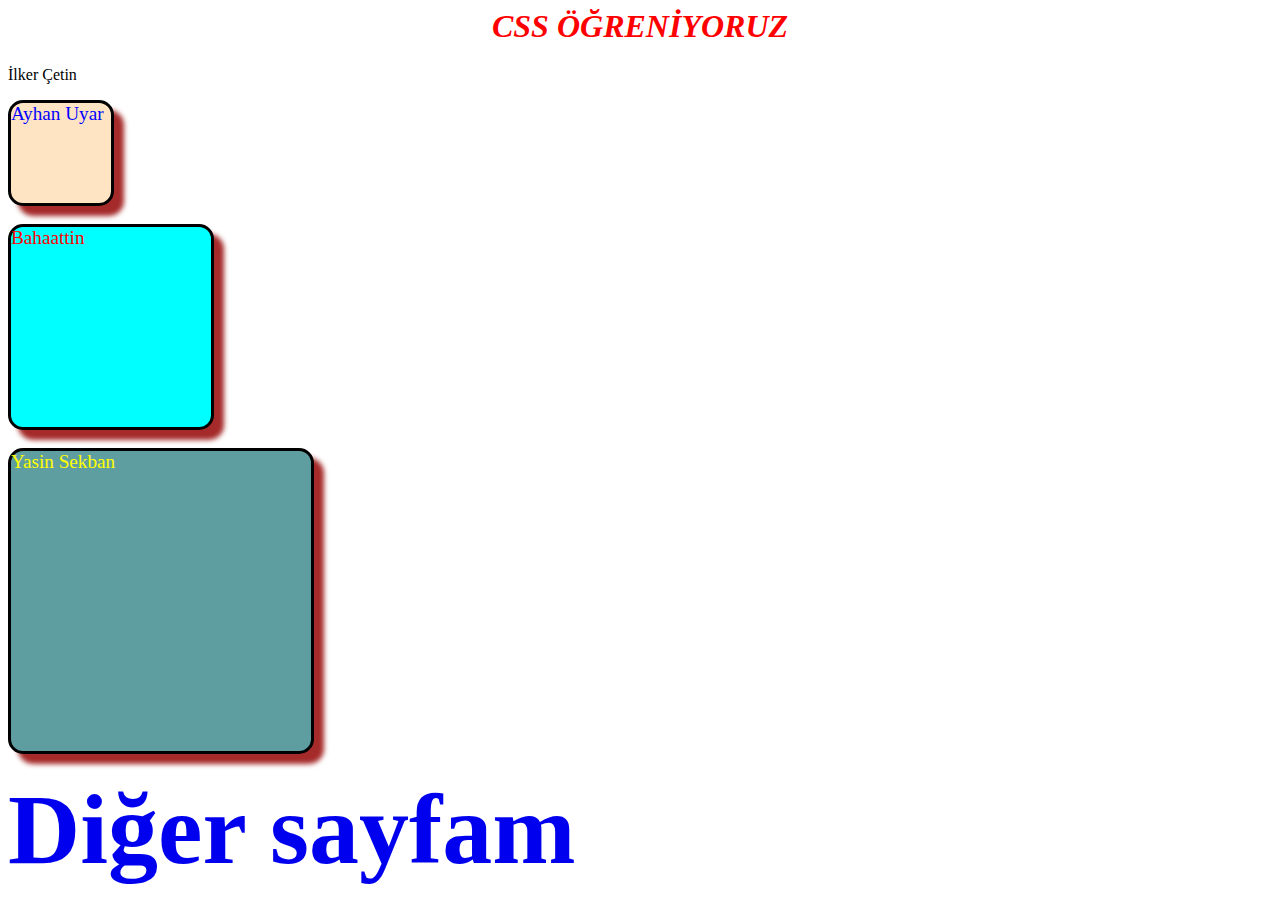
<file: 2.gün/deneme.html>
<html lang="en">
  <head>
    <meta charset="UTF-8" />
    <meta http-equiv="X-UA-Compatible" content="IE=edge" />
    <meta name="viewport" content="width=device-width, initial-scale=1.0" />
    <title>Document</title>
    <link rel="stylesheet" href="deneme.css" />
  </head>
  <body>
    <h1>CSS ÖĞRENİYORUZ</h1>
    <p>İlker Çetin</p>
    <div>Ayhan Uyar</div>
    <br />
    <div class="birinci">Bahaattin</div>
    <br />
    <div class="ikinci">Yasin Sekban</div>
    <br />
    <a href="test.html">Diğer sayfam</a>
  </body>
</html>
</file>
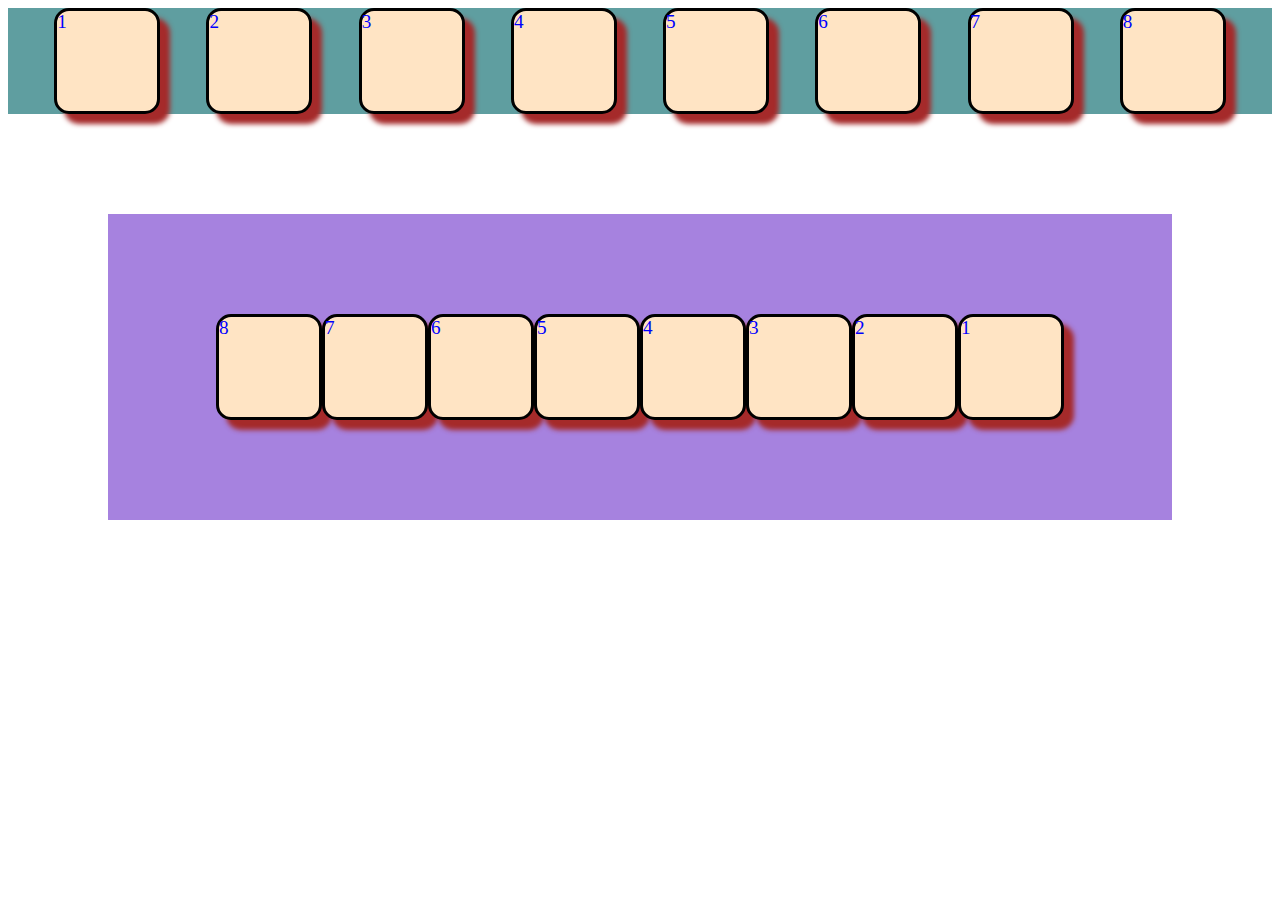
<file: 2.gün/deneme2.html>
<!DOCTYPE html>
<html lang="en">
  <head>
    <meta charset="UTF-8" />
    <meta http-equiv="X-UA-Compatible" content="IE=edge" />
    <meta name="viewport" content="width=device-width, initial-scale=1.0" />
    <title>Document</title>
    <link rel="stylesheet" href="deneme.css" />
  </head>
  <body>
    <section class="tasiyici">
      <div>1</div>
      <div>2</div>
      <div>3</div>
      <div>4</div>
      <div>5</div>
      <div>6</div>
      <div>7</div>
      <div>8</div>
    </section>
    <section class="container">
      <div>1</div>
      <div>2</div>
      <div>3</div>
      <div>4</div>
      <div>5</div>
      <div>6</div>
      <div>7</div>
      <div>8</div>
    </section>
  </body>
</html>
</file>
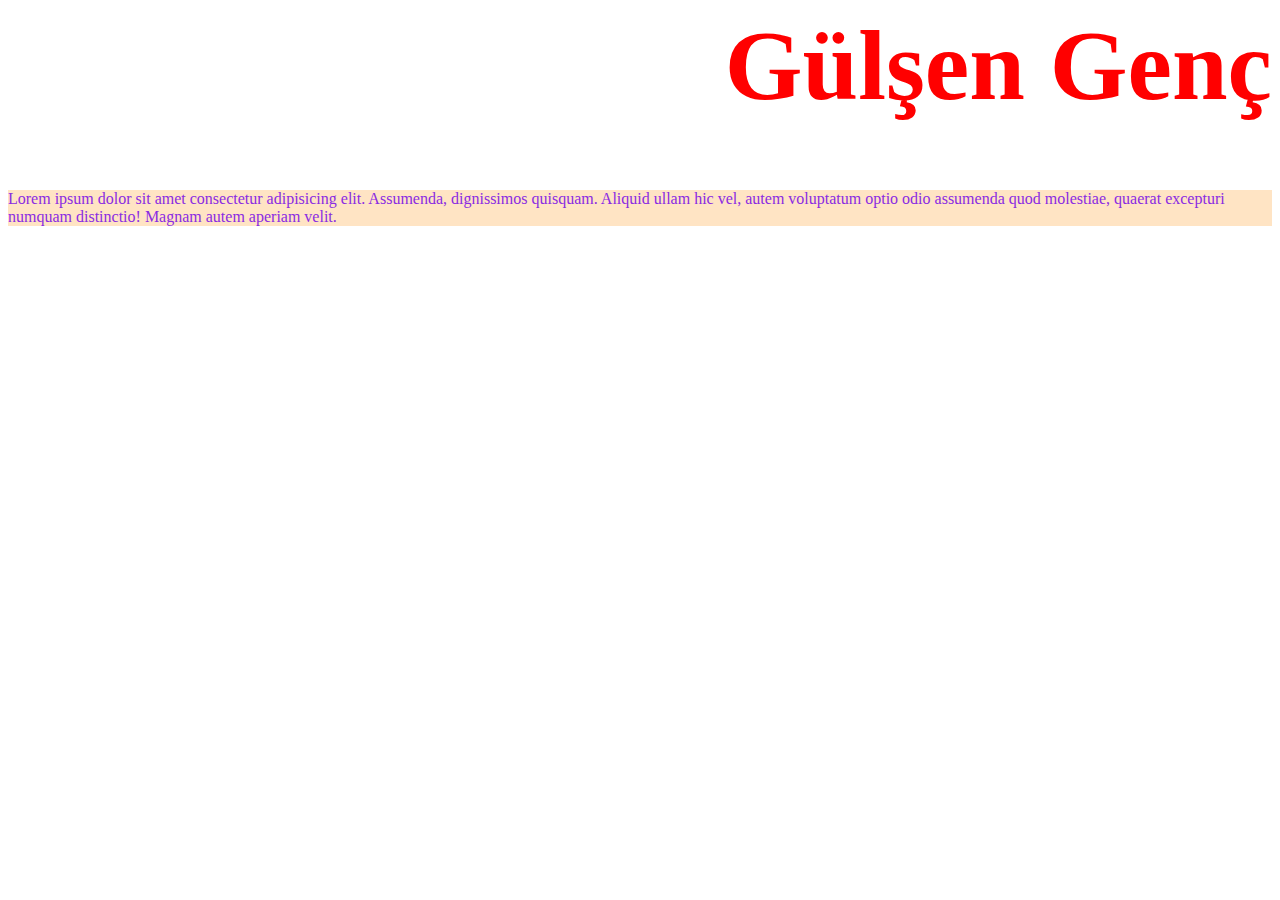
<file: 2.gün/test.html>
<html lang="en">
  <head>
    <meta charset="UTF-8" />
    <meta http-equiv="X-UA-Compatible" content="IE=edge" />
    <meta name="viewport" content="width=device-width, initial-scale=1.0" />
    <title>Document</title>
  </head>
  <body>
    <h1 style="color: red; font-size: 100px; text-align: end">Gülşen Genç</h1>
    <p style="color: blueviolet; background-color: bisque">
      Lorem ipsum dolor sit amet consectetur adipisicing elit. Assumenda,
      dignissimos quisquam. Aliquid ullam hic vel, autem voluptatum optio odio
      assumenda quod molestiae, quaerat excepturi numquam distinctio! Magnam
      autem aperiam velit.
    </p>
  </body>
</html>
</file>
<file: 2.gün/deneme.css>
h1 {
  color: red;
  text-align: center;
  font-style: italic;
}
div {
  font-size: larger;
  color: blue;
  background-color: bisque;
  width: 100px;
  height: 100px;
  border: 3px solid black;
  border-radius: 15px;
  box-shadow: 10px 10px 5px 0 brown;
  /*  padding: 50px; */
}
.birinci {
  color: red;
  background-color: aqua;
  width: 200px;
  height: 200px;
}
.ikinci {
  color: yellow;
  background-color: cadetblue;
  width: 300px;
  height: 300px;
}
a {
  text-decoration: none;
  font-weight: 900;
  font-size: 100px;
}
.tasiyici {
  background-color: cadetblue;
  display: flex;
  justify-content: space-evenly;
}
.container {
  display: flex;
  flex-direction: row-reverse;
  justify-content: center;
  background-color: rgb(166, 130, 223);
  margin: 100px;
  padding: 100px;
}
</file>
